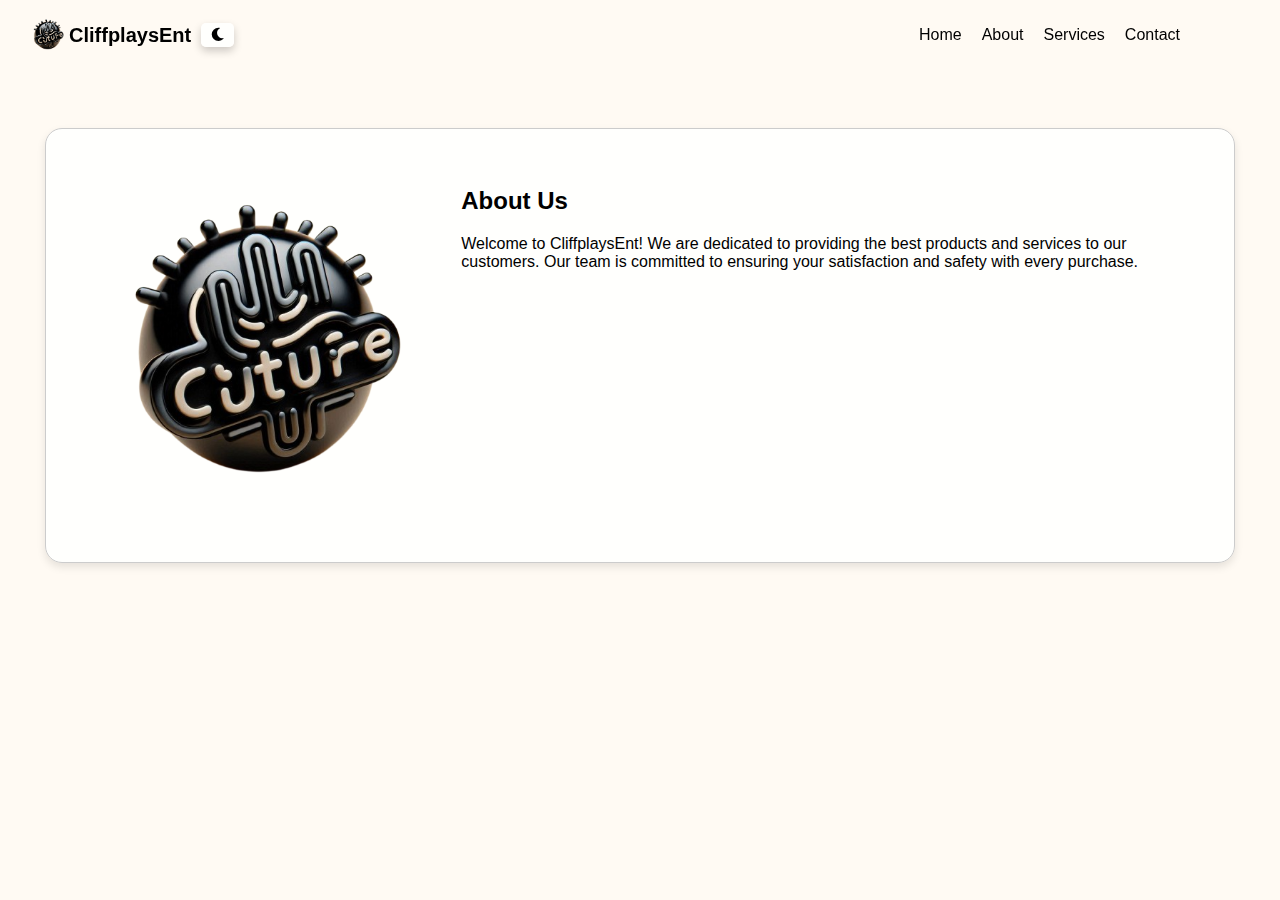
<file: about.html>
<html lang="en">
<head>
    <meta charset="UTF-8">
    <meta name="viewport" content="width=device-width, initial-scale=1.0">
    <title>About - srtcliff</title>
    <link rel="stylesheet" href="https://cdnjs.cloudflare.com/ajax/libs/font-awesome/5.15.1/css/all.min.css">
    <link rel="stylesheet" href="styles.css">
    <style>
        @media (max-width: 768px) {
            body {
                font-size: 14px;
                overflow-x: hidden; /* Disable horizontal scroll */
            }
            .card-image {
                width: 100%;
                height: auto;
            }
        }
        body {
            overflow-x: hidden; /* Disable horizontal scroll on iOS Safari */
            overscroll-behavior-x: none; /* Prevent horizontal scroll on iOS */
        }
    </style>
</head>
<body class="darkmode">
    <nav style="position: fixed; top: 0; width: 90%; z-index: 1000;">
        <div class="nav-left">
            <img src="logo.png" alt="Icon" class="nav-icon">
            <span class="brand-text">CliffplaysEnt</span>
            <button class="dark-mode-switch" onclick="toggleDarkMode()">
                <i class="fas fa-moon"></i>
            </button>
        </div>
        <div class="hamburger" onclick="toggleMenu()">
            <div class="bar"></div>
            <div class="bar"></div>
            <div class="bar"></div>
        </div>
        <ul class="nav-links">
            <li><a href="index.html" onclick="toggleMenu()">Home</a></li>
            <li><a href="about.html" onclick="toggleMenu()">About</a></li>
            <li><a href="services.html" onclick="toggleMenu()">Services</a></li>
            <li><a href="contact.html" onclick="toggleMenu()">Contact</a></li>
        </ul>
    </nav>
    <div style="margin-top: 60px;"></div>
    <div class="card">
        <div class="card-image-container">
            <img src="logo.png" alt="Card Image" class="card-image">
        </div>
        <div class="card-content">
            <h2>About Us</h2>
            <p>Welcome to CliffplaysEnt! We are dedicated to providing the best products and services to our customers. Our team is committed to ensuring your satisfaction and safety with every purchase.</p>
        </div>
    </div>
    <script>
        function toggleMenu() {
            const navLinks = document.querySelector('.nav-links');
            const hamburger = document.querySelector('.hamburger');
            navLinks.classList.toggle('active');
            hamburger.classList.toggle('active');
        }

        function toggleDarkMode() {
            const body = document.body;
            body.classList.toggle('darkmode');
            const button = document.querySelector('.dark-mode-switch i');
            if (body.classList.contains('darkmode')) {
                localStorage.setItem('theme', 'dark');
                button.classList.remove('fa-moon');
                button.classList.add('fa-sun');
            } else {
                localStorage.setItem('theme', 'light');
                button.classList.remove('fa-sun');
                button.classList.add('fa-moon');
            }
        }

        // Load theme from local storage
        window.onload = function() {
            const theme = localStorage.getItem('theme');
            const button = document.querySelector('.dark-mode-switch i');
            if (theme === 'dark') {
                document.body.classList.add('darkmode');
                button.classList.remove('fa-moon');
                button.classList.add('fa-sun');
            } else {
                document.body.classList.remove('darkmode');
                button.classList.remove('fa-sun');
                button.classList.add('fa-moon');
            }
        }
    </script>
</body>
</html>
</file>
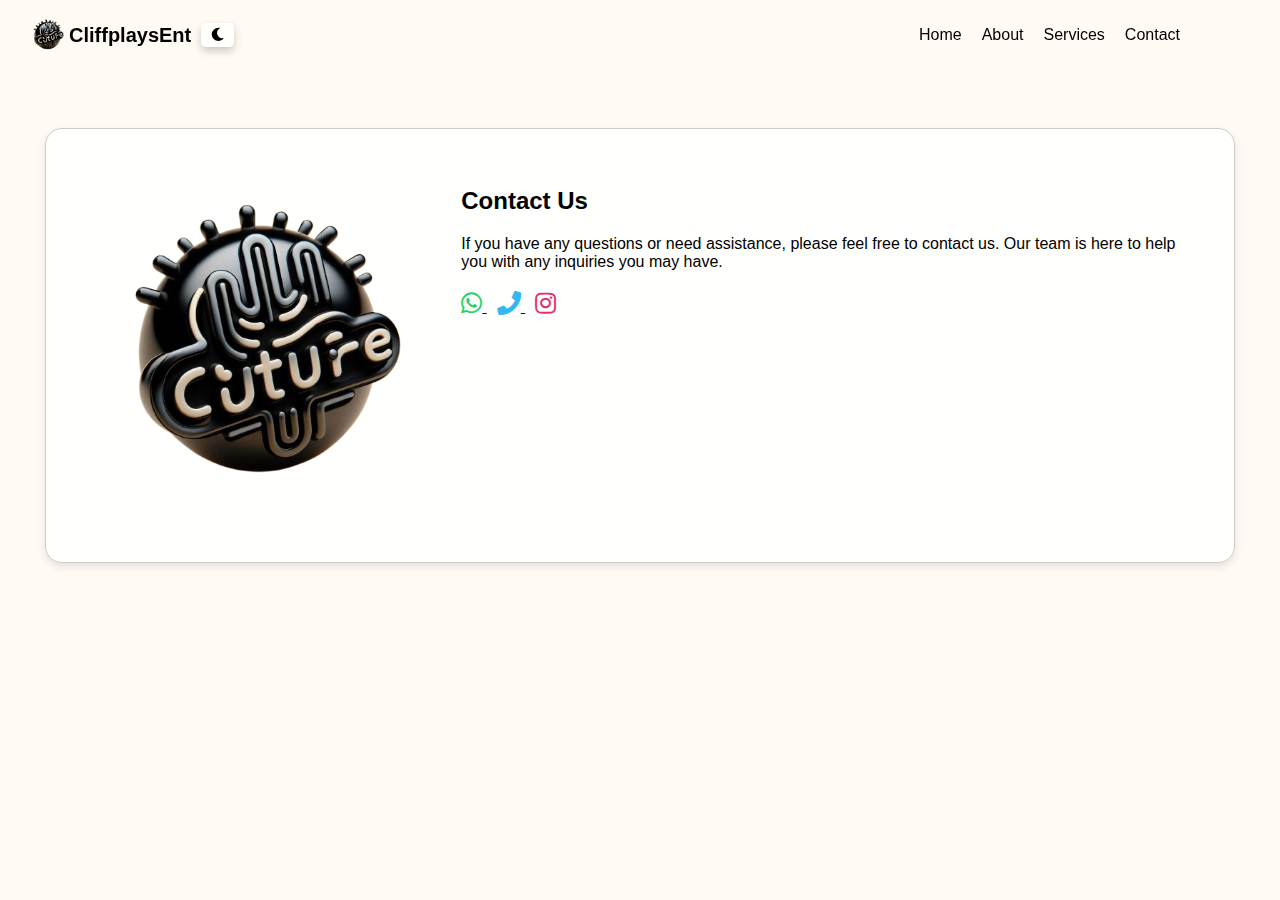
<file: contact.html>
<html lang="en">
<head>
    <meta charset="UTF-8">
    <meta name="viewport" content="width=device-width, initial-scale=1.0">
    <title>Contact - srtcliff</title>
    <link rel="stylesheet" href="https://cdnjs.cloudflare.com/ajax/libs/font-awesome/5.15.1/css/all.min.css">
    <link rel="stylesheet" href="styles.css">
    <style>
        @media (max-width: 768px) {
            body {
                font-size: 14px;
                overflow-x: hidden; /* Disable horizontal scroll */
            }
            .card-image {
                width: 100%;
                height: auto;
            }
        }
        body {
            overflow-x: hidden; /* Disable horizontal scroll on iOS Safari */
            overscroll-behavior-x: none; /* Prevent horizontal scroll on iOS */
        }
    </style>
</head>
<body class="darkmode">
    <nav style="position: fixed; top: 0; width: 90%; z-index: 1000;">
        <div class="nav-left">
            <img src="logo.png" alt="Icon" class="nav-icon">
            <span class="brand-text">CliffplaysEnt</span>
            <button class="dark-mode-switch" onclick="toggleDarkMode()">
                <i class="fas fa-moon"></i>
            </button>
        </div>
        <div class="hamburger" onclick="toggleMenu()">
            <div class="bar"></div>
            <div class="bar"></div>
            <div class="bar"></div>
        </div>
        <ul class="nav-links">
            <li><a href="index.html" onclick="toggleMenu()">Home</a></li>
            <li><a href="about.html" onclick="toggleMenu()">About</a></li>
            <li><a href="services.html" onclick="toggleMenu()">Services</a></li>
            <li><a href="contact.html" onclick="toggleMenu()">Contact</a></li>
        </ul>
    </nav>
    <div style="margin-top: 60px;"></div>
    <div class="card">
        <div class="card-image-container">
            <img src="logo.png" alt="Card Image" class="card-image">
        </div>
        <div class="card-content">
            <h2>Contact Us</h2>
            <p>If you have any questions or need assistance, please feel free to contact us. Our team is here to help you with any inquiries you may have.</p>
            <div style="margin-top: 20px;">
                <a href="https://wa.me/254114873377" target="_blank" style="margin-right: 10px;">
                    <i class="fab fa-whatsapp" style="font-size: 24px; color: #25D366;"></i>
                </a>
                <a href="tel:+254114873377" style="margin-right: 10px;">
                    <i class="fas fa-phone" style="font-size: 24px; color: #34B7F1;"></i>
                </a>
                <a href="https://www.instagram.com/Srt_cliff" target="_blank">
                    <i class="fab fa-instagram" style="font-size: 24px; color: #E1306C;"></i>
                </a>
            </div>
        </div>
    </div>
    <script>
        function toggleMenu() {
            const navLinks = document.querySelector('.nav-links');
            const hamburger = document.querySelector('.hamburger');
            navLinks.classList.toggle('active');
            hamburger.classList.toggle('active');
        }

        function toggleDarkMode() {
            const body = document.body;
            body.classList.toggle('darkmode');
            const button = document.querySelector('.dark-mode-switch i');
            if (body.classList.contains('darkmode')) {
                localStorage.setItem('theme', 'dark');
                button.classList.remove('fa-moon');
                button.classList.add('fa-sun');
            } else {
                localStorage.setItem('theme', 'light');
                button.classList.remove('fa-sun');
                button.classList.add('fa-moon');
            }
        }

        // Load theme from local storage
        window.onload = function() {
            const theme = localStorage.getItem('theme');
            const button = document.querySelector('.dark-mode-switch i');
            if (theme === 'dark') {
                document.body.classList.add('darkmode');
                button.classList.remove('fa-moon');
                button.classList.add('fa-sun');
            } else {
                document.body.classList.remove('darkmode');
                button.classList.remove('fa-sun');
                button.classList.add('fa-moon');
            }
        }
    </script>
</body>
</html>
</file>
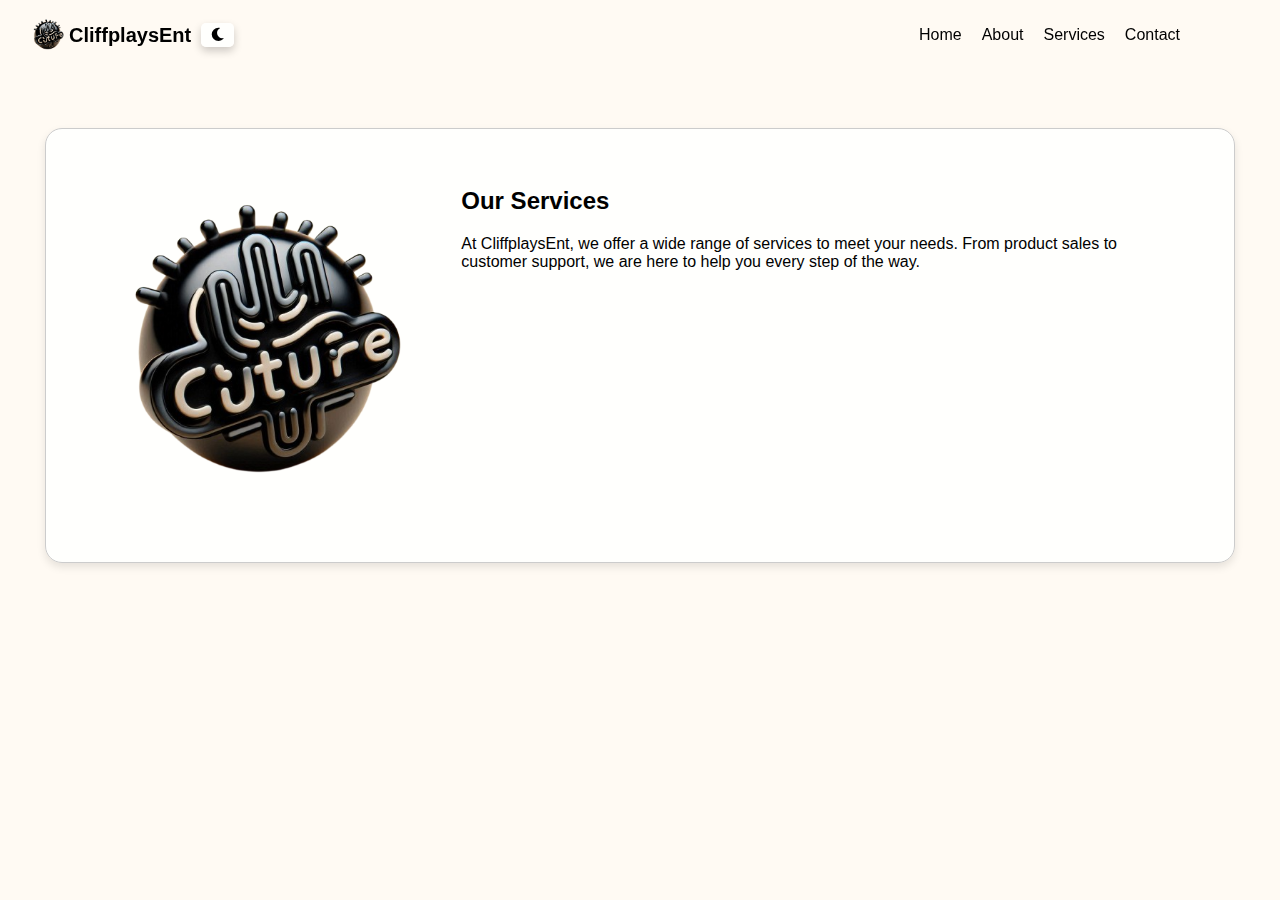
<file: services.html>
<html lang="en">
<head>
    <meta charset="UTF-8">
    <meta name="viewport" content="width=device-width, initial-scale=1.0">
    <title>Services - srtcliff</title>
    <link rel="stylesheet" href="https://cdnjs.cloudflare.com/ajax/libs/font-awesome/5.15.1/css/all.min.css">
    <link rel="stylesheet" href="styles.css">
    <style>
        @media (max-width: 768px) {
            body {
                font-size: 14px;
                overflow-x: hidden; /* Disable horizontal scroll */
            }
            .card-image {
                width: 100%;
                height: auto;
            }
        }
        body {
            overflow-x: hidden; /* Disable horizontal scroll on iOS Safari */
            overscroll-behavior-x: none; /* Prevent horizontal scroll on iOS */
        }
    </style>
</head>
<body class="darkmode">
    <nav style="position: fixed; top: 0; width: 90%; z-index: 1000;">
        <div class="nav-left">
            <img src="logo.png" alt="Icon" class="nav-icon">
            <span class="brand-text">CliffplaysEnt</span>
            <button class="dark-mode-switch" onclick="toggleDarkMode()">
                <i class="fas fa-moon"></i>
            </button>
        </div>
        <div class="hamburger" onclick="toggleMenu()">
            <div class="bar"></div>
            <div class="bar"></div>
            <div class="bar"></div>
        </div>
        <ul class="nav-links">
            <li><a href="index.html" onclick="toggleMenu()">Home</a></li>
            <li><a href="about.html" onclick="toggleMenu()">About</a></li>
            <li><a href="services.html" onclick="toggleMenu()">Services</a></li>
            <li><a href="contact.html" onclick="toggleMenu()">Contact</a></li>
        </ul>
    </nav>
    <div style="margin-top: 60px;"></div>
    <div class="card">
        <div class="card-image-container">
            <img src="logo.png" alt="Card Image" class="card-image">
        </div>
        <div class="card-content">
            <h2>Our Services</h2>
            <p>At CliffplaysEnt, we offer a wide range of services to meet your needs. From product sales to customer support, we are here to help you every step of the way.</p>
        </div>
    </div>
    <script>
        function toggleMenu() {
            const navLinks = document.querySelector('.nav-links');
            const hamburger = document.querySelector('.hamburger');
            navLinks.classList.toggle('active');
            hamburger.classList.toggle('active');
        }

        function toggleDarkMode() {
            const body = document.body;
            body.classList.toggle('darkmode');
            const button = document.querySelector('.dark-mode-switch i');
            if (body.classList.contains('darkmode')) {
                localStorage.setItem('theme', 'dark');
                button.classList.remove('fa-moon');
                button.classList.add('fa-sun');
            } else {
                localStorage.setItem('theme', 'light');
                button.classList.remove('fa-sun');
                button.classList.add('fa-moon');
            }
        }

        // Load theme from local storage
        window.onload = function() {
            const theme = localStorage.getItem('theme');
            const button = document.querySelector('.dark-mode-switch i');
            if (theme === 'dark') {
                document.body.classList.add('darkmode');
                button.classList.remove('fa-moon');
                button.classList.add('fa-sun');
            } else {
                document.body.classList.remove('darkmode');
                button.classList.remove('fa-sun');
                button.classList.add('fa-moon');
            }
        }
    </script>
</body>
</html>
</file>
<file: styles.css>
body {
    font-family: -apple-system, BlinkMacSystemFont, "Segoe UI", Roboto, "Helvetica Neue", Arial, sans-serif;
    color: var(--text-color);
    overflow-x: hidden; /* Disable horizontal scroll */
    padding-top: 60px; /* Add space between the nav section and the other content */
    background-color: var(--base-color);
    overscroll-behavior-x: none; /* Prevent horizontal scroll on iOS */
}

nav {
    display: flex;
    align-items: center;
    justify-content: space-between;
    padding: 10px 20px;
    background: rgba(0, 0, 0, 0); /* Transparent background */
    backdrop-filter: blur(3px); /* Blurred glass effect */
    position: fixed; /* Make the nav section fixed */
    top: 0;
    width: 95%;
    z-index: 1000; /* Ensure it stays above other elements */
}

.nav-left {
    display: flex;
    align-items: center;
}

.nav-icon {
    width: 40px;
    height: 40px;
}

.brand-text {
    margin-left: 1px;
    font-size: 20px;
    font-weight: bold;
    color: var(--text-color);
}

.nav-links {
    list-style: none;
    display: flex;
    gap: 20px;
}

.nav-links li {
    display: inline;
}

.nav-links a {
    color: var(--text-color);
    text-decoration: none;
    font-size: 16px;
}

.card {
    border: 1px solid #ccc;
    border-radius: 17px;
    overflow: hidden;
    width: 88%; /* Ensure the card title covers 90% of the width */
    height: auto;
    max-width: 1200px;
    margin: 20px auto;
    box-shadow: 0 4px 8px rgba(0, 0, 0, 0.1);
    display: flex;
    padding: 1cm;
    background-color: var(--base-variant);
}

.card-image-container {
    flex: 1;
}

.card-image {
    width: 100%;
    height: auto;
}

.card-content {
    flex: 2;
    padding: 20px;
    color: var(--text-color);
}

.card-content h2 {
    margin-top: 0;
    word-wrap: break-word; /* Ensure long words break to the next line */
}

.card-content p {
    margin: 10px 0 0;
}

.highlights {
    padding: 20px;
    text-align: center;
    color: var(--text-color);
}

.highlight-cards {
    display: flex;
    flex-wrap: wrap;
    justify-content: space-around;
    gap: 10px;
}

.highlight-card {
    border: 1px solid #ccc;
    border-radius: 17px;
    overflow: hidden;
    width: 20%;
    height: 40vh;
    margin: 10px;
    box-shadow: 0 4px 8px rgba(0, 0, 0, 0.336);
    text-align: center;
    background-color: var(--base-variant);
}

.highlight-card img {
    width: 100%;
    height: auto;
}

.products {
    padding: 20px;
    text-align: center;
    color: var(--text-color);
}

.product-cards {
    display: flex;
    flex-wrap: wrap;
    justify-content: space-around;
    gap: 10px;
}

.product-card {
    border: 1px solid #ccc;
    border-radius: 17px;
    overflow: hidden;
    width: 20%;
    height: 100%; /* Adjusted height to ensure content is visible */
    margin: 10px;
    box-shadow: 0 4px 8px rgba(0, 0, 0, 0.1);
    text-align: center;
    padding: 10px; /* Added padding to ensure content is visible */
    background-color: var(--base-variant);
}

.product-card img {
    width: 100%;
    height: auto;
    border-radius: 17px 17px 0;
}

.product-card h3 {
    margin: 10px 0;
    color: var(--text-color);
}

.product-card p {
    margin: 10px 0;
    color: var(--text-color);
}

.buy-now {
    background: rgba(252, 222, 184, 0.301); /* Transparent background */
    backdrop-filter: blur(10px); /* Frosted glass-like blur */
    color: var(--text-color); /* Changed text color to black */
    border: none;
    padding: 10px 20px;
    cursor: pointer;
    border-radius: 5px;
    margin-top: 10px; /* Added margin to ensure button is visible */
    box-shadow: 0 4px 8px rgba(0, 0, 0, 0.2); /* Added shadow for visibility */
}

.buy-now:hover {
    background: rgba(51, 76, 77, 0.473); /* Slightly more opaque on hover */
    color: rgb(0, 255, 234);
    scale: 1.05; /* Slightly increase size on hover */
    transition: ease-in-out 0.2s; /* Smooth transition */
}

.hamburger {
    display: none;
    flex-direction: column;
    cursor: pointer;
    position: absolute;
    top: 20px;
    right: 20px;
}

.bar {
    width: 25px;
    height: 3px;
    background-color: var(--text-color);
    margin: 4px 0;
    transition: 0.4s;
}

.hamburger.active .bar:nth-child(1) {
    transform: rotate(-45deg) translate(-5px, 6px);
}

.hamburger.active .bar:nth-child(2) {
    opacity: 0;
}

.hamburger.active .bar:nth-child(3) {
    transform: rotate(45deg) translate(-5px, -6px);
}

@media (max-width: 768px) {
    .nav-links {
        display: none;
        flex-direction: column;
        width: 25%; /* Set width to 80% of the screen */
        text-align: center;
        position: fixed; /* Make the navbar items stick at the top */
        top: 3px;
        left: 53%; /* Center the container */
        background: rgba(3, 3, 3, 0.521); /* Blackish background */
        backdrop-filter: blur(10px); /* Blurred glass effect */
        border-radius: 10px; /* Add border radius for card effect */
        padding: 20px; /* Add padding inside the container */
        z-index: 1;
        overflow: hidden; /* Make the navbar non-scrollable */
    }

    .nav-links.active {
        display: flex;
        overflow: hidden; /* Ensure the nav menu popup is non-scrollable */
        backdrop-filter: blur(10px); /* Ensure the nav menu popup has a blur effect */
    }

    .nav-links a {
        color: white; /* Change text color to white */
    }

    .hamburger {
        display: flex; /* Ensure the hamburger menu is displayed on mobile */
        position: fixed; /* Make the hamburger menu stick at the top */
        top: 20px;
        right: 20px;
        z-index: 2; /* Ensure it stays above other elements */
    }

    .nav-left {
        position: fixed; /* Make the brand text and icon stick at the top */
        top: 20px;
        left: 20px;
        z-index: 2; /* Ensure it stays above other elements */
    }

    .highlight-card, .product-card {
        width: 35%; /* Set width to 35% to fit two cards per row */
    }
    .product-cards {
        justify-content: space-between; /* Ensure cards are spaced evenly */
        display: flex;
        flex-wrap: wrap;
    }
    .product-card {
        width: 100%; /* Set width to 100% to fit one card per row */
        margin: 0 0 10px 0; /* Add margin to prevent overlapping */
    }
    body {
        font-size: 15px; /* Reduce font size to normal iOS size */
        overflow-x: hidden; /* Disable horizontal scroll */
    }
    h2, h3 {
        font-size: 1.2em; /* Adjust heading font size */
    }
    p {
        font-size: 1em; /* Adjust paragraph font size */
    }
    .card {
        max-width: 260px; /* Set maximum width to 280px on mobile */
        margin-top: 80px; /* Add space between the nav section and the card title on mobile */
    }
    .card-content h2 {
        font-size: 1.em; /* Adjust font size for mobile */
        word-wrap: break-word; /* Ensure long words break to the next line */
    }
    .card-image {
        width: 100%; /* Ensure the card image is larger on mobile */
        height: auto;
    }
    nav {
        width: 95%; /* Ensure the nav section width is 95% on mobile */
    }
}

@media (max-width: 500px) {
    .product-card {
        max-width: 140px; /* Set maximum width to 100px if screen size is less than 500px */
    }
}

:root {
    --base-color: rgb(255, 250, 243);
    --base-variant: rgba(255, 255, 255, 0.849);
    --text-color: black;
    --secondary-text: white;
    --primary-color: white;
    --accent-color: rgb(0, 255, 234);
}

.darkmode {
    --base-color: rgb(24, 24, 24);
    --base-variant: rgb(39, 39, 39);
    --text-color: rgb(255, 242, 231);
    --secondary-text: black;
    --primary-color: rgb(0, 0, 0);
    --accent-color: rgb(0, 255, 234);
}

.dark-mode-switch {
    margin-left: 10px;
    padding: 5px 10px;
    cursor: pointer;
    border: none;
    border-radius: 5px;
    background-color: var(--base-variant);
    color: var(--text-color);
    box-shadow: 0 4px 8px rgba(0, 0, 0, 0.2);
    transition: background-color 0.3s, color 0.3s;
}

.dark-mode-switch:hover {
    background-color: var(--accent-color);
    color: var(--secondary-text);
}

/* Custom scrollbar */
::-webkit-scrollbar {
    width: 12px;
}

::-webkit-scrollbar-track {
    background: var(--base-variant);
}

::-webkit-scrollbar-thumb {
    background-color: var(--accent-color);
    border-radius: 10px;
    border: 3px solid var(--base-variant);
}

/* 
body {
    background-image: url('bg1.jpg');
    background-size: cover;
    background-repeat: no-repeat;
    background-position: center;
}
*/
</file>
